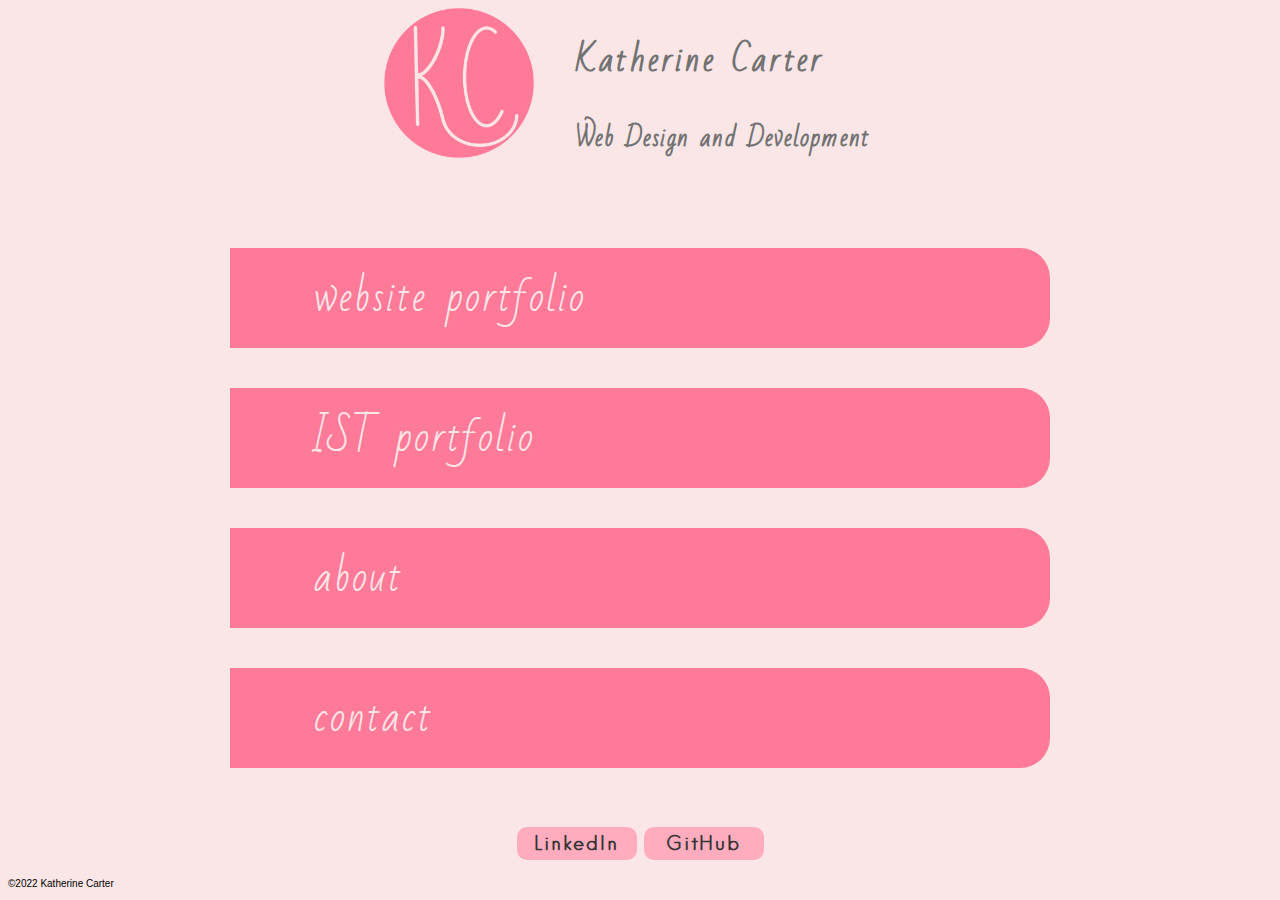
<file: index.html>
<!DOCTYPE html>
<html>
<head>
    <meta name="viewport" content="width=device-width, initial-scale=1.0">
    <link rel="stylesheet" type="text/css" href="PortfolioStylesheetResponsive.css">
    <link rel="icon" href="KCLogo.PNG">
    <title>Katherine Carter</title>
</head>
<body class="bodyHome">
<!--HEADER-->

<div>
    <img alt="Pink circle with the light pink initials KC center." title="Katherine Carter Logo" src="KCLogo.PNG" class="logo">
    <div class="header">
        <h1>Katherine Carter</h1>
        <h2>Web Design and Development</h2>
    </div>
</div>
<div class="marginBox"></div>
<!--Tabs-->
<div>
    <a href="PortfolioWork\portfolio.html"><p class="linkText">&emsp; website portfolio</p></a>
    <a href="ISTPortfolio/ISTPortfolio.html"><p class="linkText">&emsp; IST portfolio</p></a>
    <a href="About\about.html"><p class="linkText">&emsp; about</p></a>
    <a href="Contact\contact.html"><p class="linkText">&emsp; contact</p></a>
</div>
<!--External Links-->
<div class="center">
    <a target="_blank" href="https://www.linkedin.com/in/kcarterky/"><h3 class="linkedin">LinkedIn</h3></a>
    <a target="_blank" href="https://github.com/KatCarter0/"><h3 class="github">GitHub</h3></a>
</div>
<footer class="footer">&copy2022 Katherine Carter</footer>
</body>
</html>
</file>
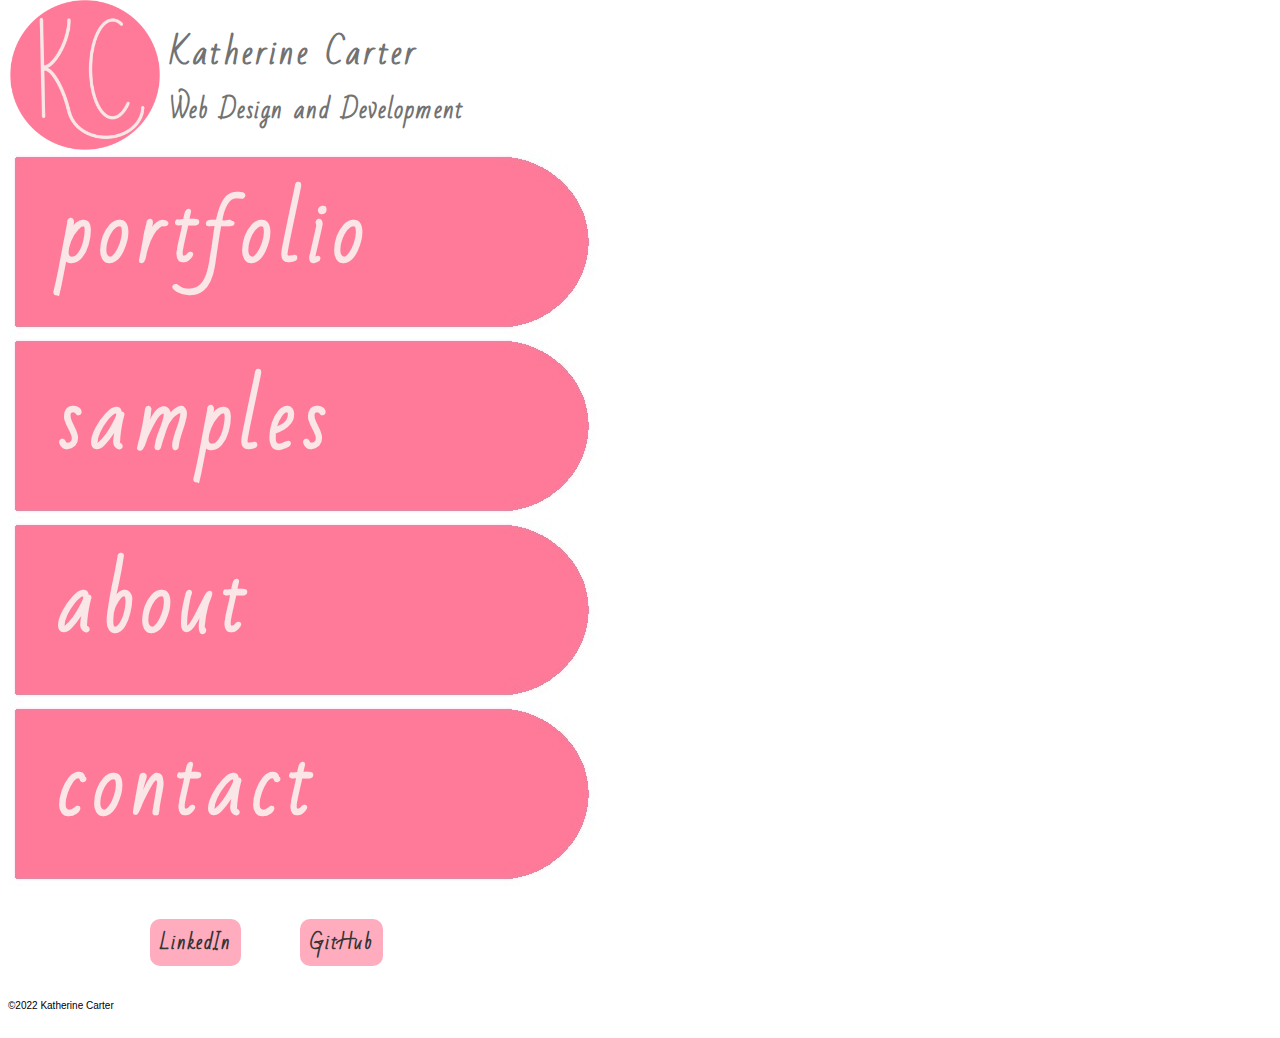
<file: Portfolio/index.html>
<!DOCTYPE html>
<html>
<head>
    <meta>
    <link rel="stylesheet" type="text/css" href="PortfolioStylesheet.css">
    <link rel="icon" href="KCLogo.PNG">
    <title>Katherine Carter</title>
</head>
<body>
<!--HEADER-->
<div>
    <img alt="Pink circle with the light pink initials KC center." title="Katherine Carter Logo" src="KCLogo.PNG" class="logo">
    <div class="header">
        <h1>Katherine Carter</h1>
        <h2>Web Design and Development</h2>
    </div>
</div>
<!--TABS-->
    <div class="tabLink">
    <a href="\\DESKTOP-OI0ISA5\Users\Kathe\OneDrive\Documents\Websites\Portfolio\PortfolioWork\portfolio.html"><img src="LinkTab.jpg" class="tabLinkImage">
    <p class="tabLinkText"><b>portfolio</b></p></a>
    <a href="\\DESKTOP-OI0ISA5\Users\Kathe\OneDrive\Documents\Websites\Portfolio\SampleWebsites\samples.html"><img src="LinkTab.jpg" class="tabLinkImage">
    <p class="tabLinkText2"><b>samples</b></p></a>
    <a href="\\DESKTOP-OI0ISA5\Users\Kathe\OneDrive\Documents\Websites\Portfolio\About\about.html"><img src="LinkTab.jpg" class="tabLinkImage">
    <p class="tabLinkText3"><b>about</b></p></a>
    <a href="\\DESKTOP-OI0ISA5\Users\Kathe\OneDrive\Documents\Websites\Portfolio\Contact\contact.html"><img src="LinkTab.jpg" class="tabLinkImage">
    <p class="tabLinkText4"><b>contact</b></p></a>
    </div>
<!--LINKS-->
<div>
    <a href="https://www.linkedin.com/in/kcarterky/"><h3 class="linkedin">LinkedIn</h3></a>
    <a href="https://github.com/KatCarter0/"><h3 class="github">GitHub</h3></a>
</div>
<!---->
<!---->
<!---->
<!---->
<!---->
<!---->
<footer class="footer">&copy2022 Katherine Carter</footer>
</body>
</html>
</file>
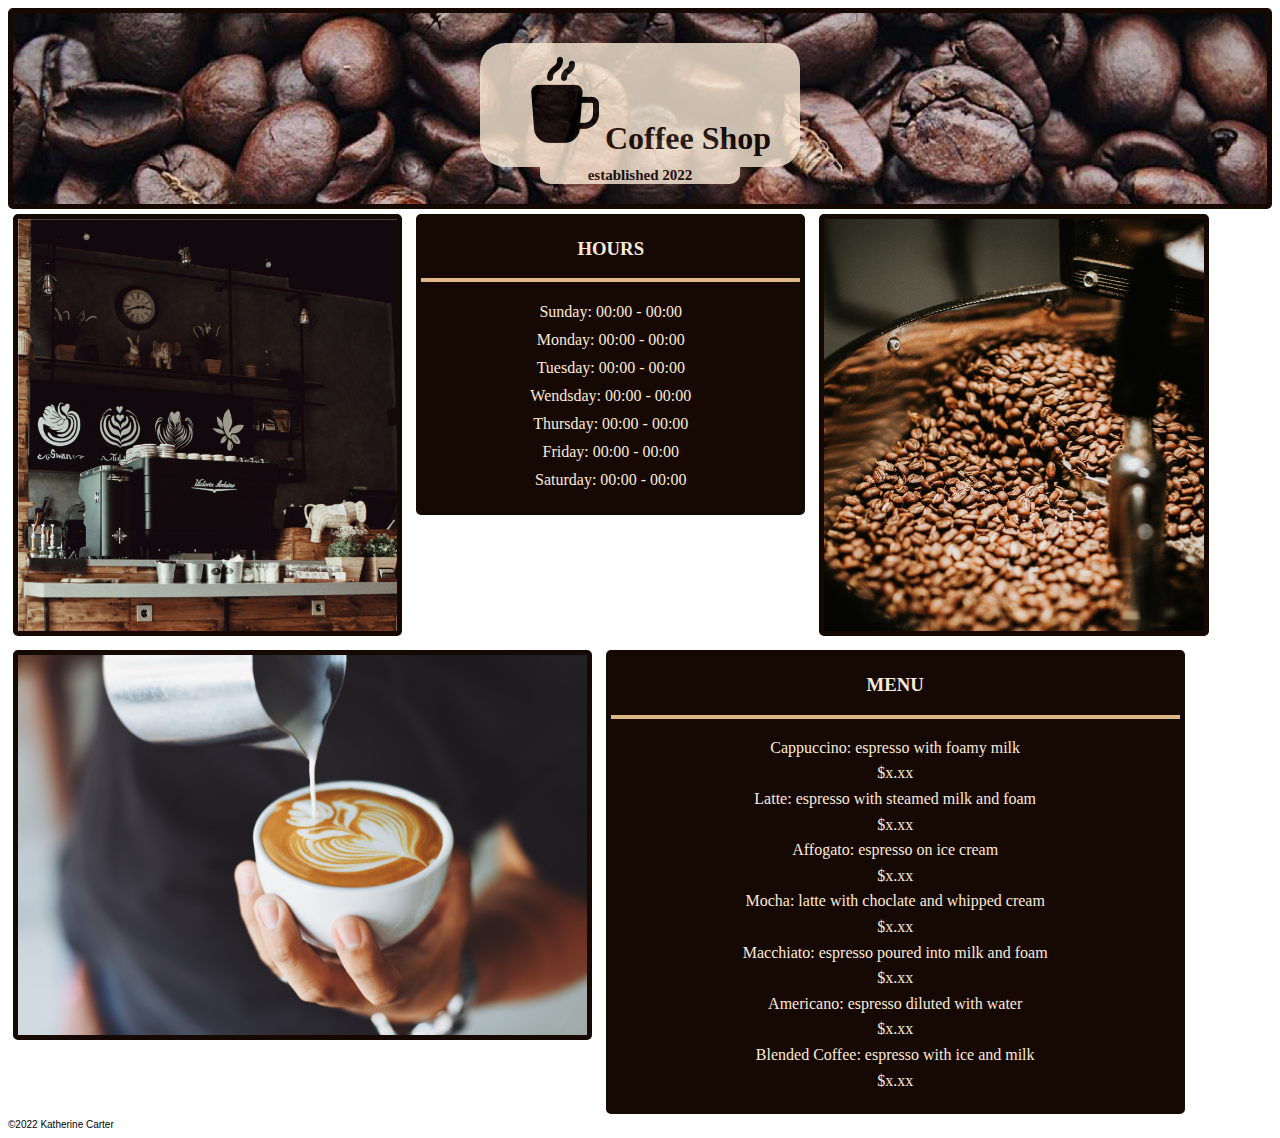
<file: SampleWebsites/coffeeshop/index.html>
<!DOCTYPE html>
<html>
<head>
    <meta name="viewport" content="width=device-width, initial-scale=1.0">
    <link rel="stylesheet" type="text/css" href="CoffeeShopSampleStylesheet.css">
    <link rel="icon" href="CoffeeCupIcon.png">
    <title>Coffee Shop Sample</title>
</head>
<body>
<!--Header-->
<div class="headerBackground">
    <div class="header">
        <h1 class="headerOne"><img src="CoffeeCupIcon.png">Coffee Shop</h1>
    </div>
        <h2 class="headerTwo">established 2022</h2>
</div>
<!--Business Description-->
<div>
    <!--<h2 class="title">Our Story</h2>
    <hr class="horizontalRule">
    <div class="columns">
        <p class="columnThree">Lorem ipsum dolor sit amet, consectetur adipiscing elit, sed do eiusmod tempor incididunt ut labore et dolore magna aliqua. Praesent elementum facilisis leo vel fringilla est ullamcorper. Euismod nisi porta lorem mollis aliquam. Eget nunc scelerisque viverra mauris in aliquam sem. Tincidunt dui ut ornare lectus sit amet est. Bibendum ut tristique et egestas quis ipsum suspendisse ultrices. Aenean sed adipiscing diam donec. Amet consectetur adipiscing elit pellentesque habitant morbi tristique. Placerat in egestas erat imperdiet sed euismod nisi. Malesuada pellentesque elit eget gravida cum sociis natoque penatibus et. Massa tincidunt dui ut ornare lectus sit amet est. Sed risus ultricies tristique nulla. Laoreet non curabitur gravida arcu ac tortor dignissim convallis aenean. In egestas erat imperdiet sed euismod nisi.
        </p>
        <p class="columnThree">
        Est placerat in egestas erat. Commodo elit at imperdiet dui accumsan sit amet. Varius quam quisque id diam vel quam. Ac tortor vitae purus faucibus ornare suspendisse sed. Cursus vitae congue mauris rhoncus aenean vel elit scelerisque mauris. Velit scelerisque in dictum non consectetur a erat. Velit aliquet sagittis id consectetur purus ut. Tincidunt augue interdum velit euismod in. Vestibulum lectus mauris ultrices eros in cursus. Pellentesque elit ullamcorper dignissim cras tincidunt. Maecenas volutpat blandit aliquam etiam erat velit scelerisque. Congue quisque egestas diam in arcu cursus. Aliquam malesuada bibendum arcu vitae elementum curabitur vitae. In egestas erat imperdiet sed euismod nisi. Ornare aenean euismod elementum nisi quis eleifend quam. A iaculis at erat pellentesque adipiscing. 
        </p>
        <p class="columnThree">
        Vel elit scelerisque mauris pellentesque pulvinar. Volutpat odio facilisis mauris sit amet massa vitae. Ac auctor augue mauris augue neque gravida in fermentum et. Sit amet consectetur adipiscing elit. Est velit egestas dui id ornare arcu odio. Nunc consequat interdum varius sit amet mattis vulputate. Morbi non arcu risus quis varius quam quisque id. Nulla posuere sollicitudin aliquam ultrices sagittis orci a. Elementum curabitur vitae nunc sed velit dignissim. Condimentum vitae sapien pellentesque habitant morbi tristique senectus et. Feugiat nibh sed pulvinar proin gravida hendrerit lectus a. Fermentum et sollicitudin ac orci phasellus egestas tellus rutrum. Arcu ac tortor dignissim convallis aenean et tortor at. Sagittis orci a scelerisque purus semper eget duis at. Sed risus pretium quam vulputate.
        </p>
    </div> -->
</div> 
<!--Hours-->
    <img src="CoffeeShop.jpg" class="coffeeShopImage">
    <div  class="hoursColumn">
        <h3>HOURS</h3>
    <hr class="horizontalRule">
        <p class="hoursText">
        Sunday: 00:00 - 00:00 <br> 
        Monday: 00:00 - 00:00 <br>
        Tuesday: 00:00 - 00:00 <br>
        Wendsday: 00:00 - 00:00 <br>
        Thursday: 00:00 - 00:00 <br>
        Friday: 00:00 - 00:00 <br>
        Saturday: 00:00 - 00:00 <br>
        </p>
    </div>
    <img src="RoastingCoffee.jpg" class="coffeeRoastImage">
<!--Menu-->
    <img src="CoffeeArt.jpg" class="coffeeArtImage">
    <div class="menuColumn">
        <h3>MENU</h3>
    <hr class="horizontalRule">
    <p class="menuText">
        Cappuccino: espresso with foamy milk<br> $x.xx <br>
        Latte: espresso with steamed milk and foam <br> $x.xx <br>
        Affogato: espresso on ice cream<br> $x.xx <br>
        Mocha: latte with choclate and whipped cream<br> $x.xx <br>
        Macchiato: espresso poured into milk and foam<br> $x.xx <br>
        Americano: espresso diluted with water<br> $x.xx <br>
        Blended Coffee: espresso with ice and  milk<br> $x.xx <br>
    </p>
    </div>
</body>
<footer class="footer">&copy2022 Katherine Carter</footer>
</html>
</file>
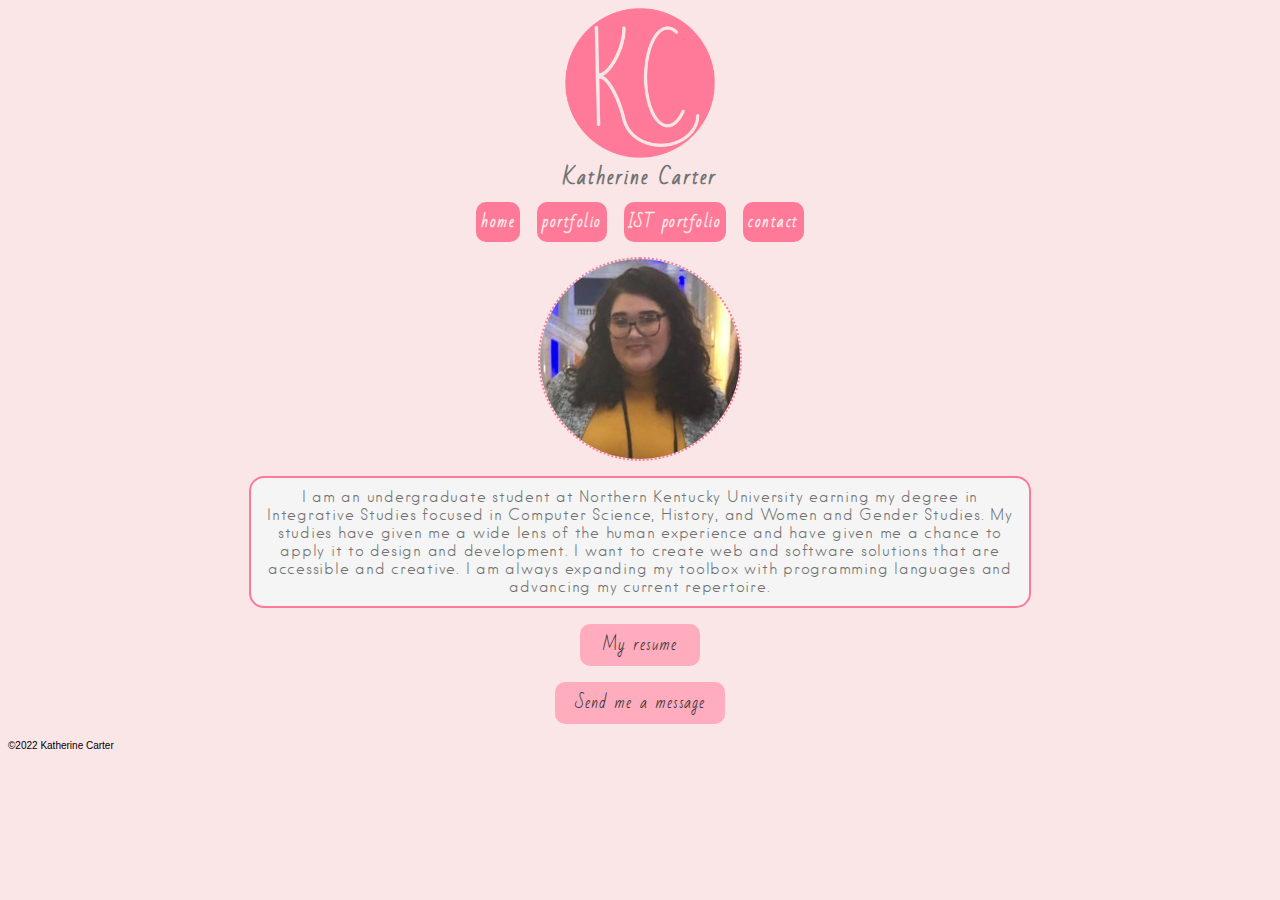
<file: About/about.html>
<!DOCTYPE html>
<head>
    <meta name="viewport" content="width=device-width, initial-scale=1.0">
    <link rel="stylesheet" type="text/css" href="AboutStyleSheet.css">
    <link rel="icon" href="../KCLogo.PNG">
    <title>About</title>
</head>
<body>
<!--Header-->
<div>
    <img class="logo" src="../KCLogo.PNG">
    <h1 class="header">Katherine Carter</h1>
</div>
<div class="marginBox"></div>
<!--Tabs-->
<div class="center">
    <a href="../index.html"><h3 class="tabs">home</h3></a>
    <a href="../PortfolioWork/portfolio.html"><h3 class="tabs">portfolio</h3></a>
    <a href="../ISTPortfolio/ISTPortfolio.html"><h3 class="tabs">IST portfolio</h3></a>
    <a href="../Contact\contact.html"><h3 class="tabs">contact</h3></a>
</div>
<!--Content-->
<div>
<img class="imageKC" src="KatherineCarter.jpg">
<p class="bio">I am an undergraduate student at Northern Kentucky University earning my degree in Integrative Studies focused in Computer Science, History, and Women and Gender Studies. My studies have given me a wide lens of the human experience and have given me a chance to apply it to design and development. I want to create web and software solutions that are accessible and creative. I am always expanding my toolbox with programming languages and advancing my current repertoire.
</p>
<div class="center">
<a href="KatherineCarterResumeNovember2022.docx"><p class="resume">My resume</p></a>
<a href="mailto:kcartertechnologies@gmail.com"><p class="email">Send me a message</p></a>
</div>
</div>
<footer class="footer">&copy2022 Katherine Carter</footer>
</body>
</file>
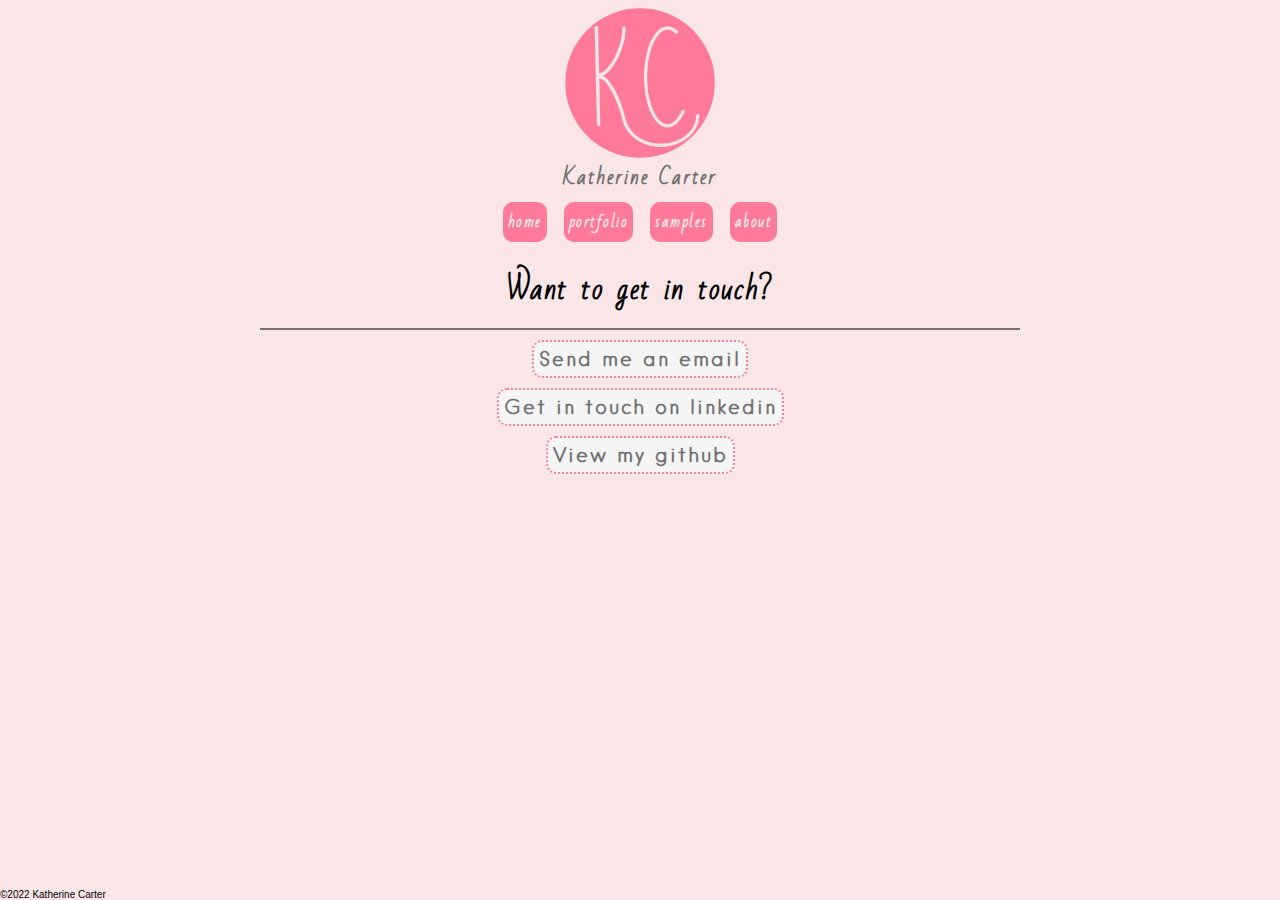
<file: Contact/contact.html>
<!DOCTYPE html>
<head>
    <meta name="viewport" content="width=device-width, initial-scale=1.0">
    <link rel="stylesheet" type="text/css" href="ContactStylesheet.css">
    <link rel="icon" href="../KCLogo.PNG">
    <title>Contact</title>
</head>
<body>
<!--Header-->
<div>
    <img class="logo" src="../KCLogo.PNG">
    <h1 class="header">Katherine Carter</h1>
</div>
<div class="marginBox"></div>
<!--Tabs-->
<div class="center">
    <a href="../index.html"><h3 class="tabs">home</h3></a>
    <a href="../PortfolioWork/portfolio.html"><h3 class="tabs">portfolio</h3></a>
    <a href="../SampleWebsites\samples.html"><h3 class="tabs">samples</h3></a>
    <a href="../About\about.html"><h3 class="tabs">about</h3></a>
</div>
<!--Content-->
<div>
    <h2 class="title">Want to get in touch?</h2>
    <hr class="hr">
    <a href="mailto:kcartertechnologies@gmail.com"><h3 class="links">Send me an email</h3></a>
    <a target="_blank" href="https://www.linkedin.com/in/kcarterky/"><h3 class="links">Get in touch on linkedin</h3></a>
    <a target="_blank" href="https://github.com/KatCarter0/"><h3 class="links">View my github</h3></a>
</div>
<footer class="footer">&copy2022 Katherine Carter</footer>
</body>
</file>
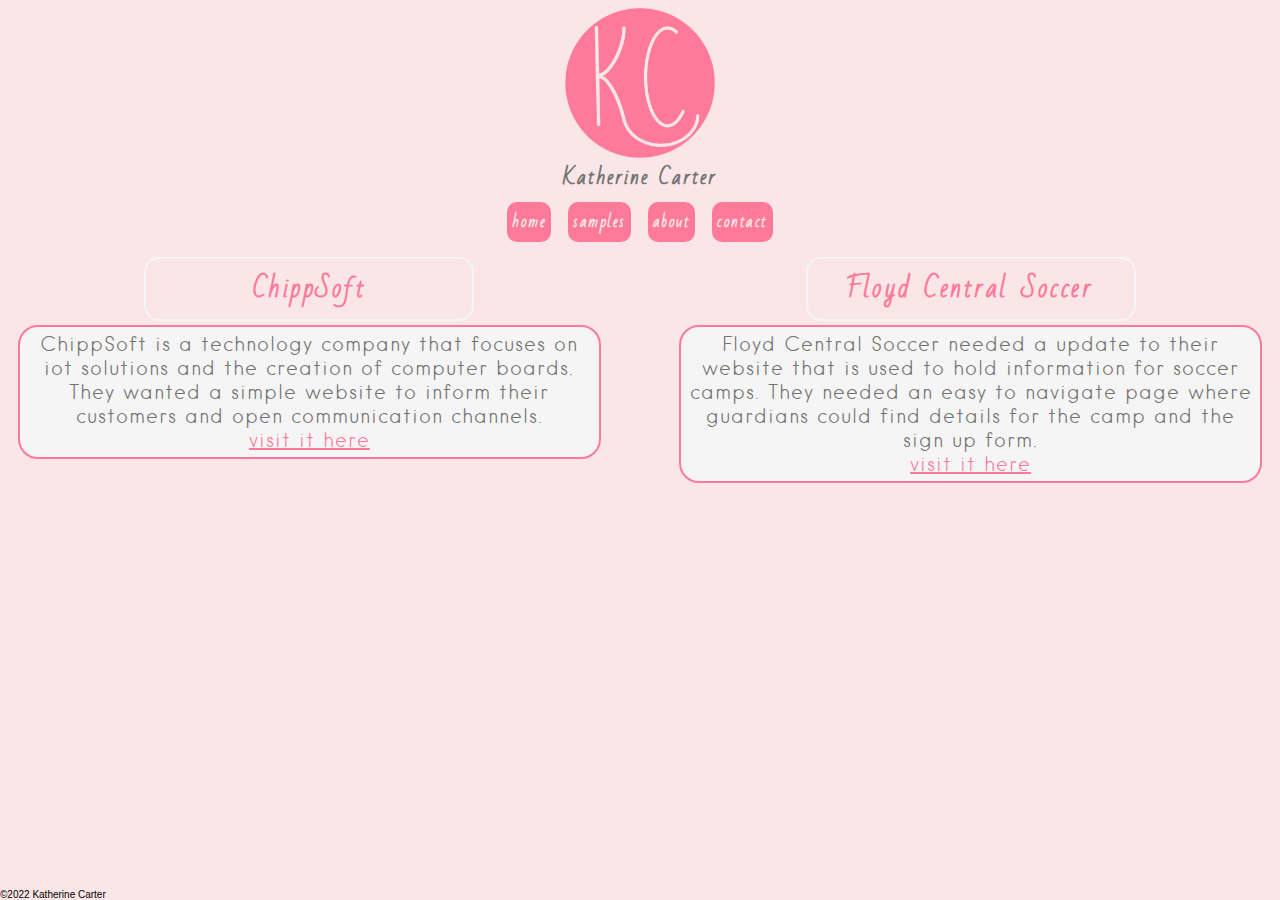
<file: PortfolioWork/portfolio.html>
<!DOCTYPE html>
<head>
    <meta name="viewport" content="width=device-width, initial-scale=1.0">
    <link rel="stylesheet" type="text/css" href="PortfolioWorkStyleSheet.css">
    <link rel="icon" href="../KCLogo.PNG">
    <title>Portfolio</title>
</head>
<body>
<!--Header-->
<div>
    <img class="logo" src="../KCLogo.PNG">
    <h1 class="header">Katherine Carter</h1>
</div>
<div class="marginBox"></div>
<!--Tabs-->
<div class="center">
    <a href="../index.html"><h3 class="tabs">home</h3></a>
    <a href="../SampleWebsites\samples.html"><h3 class="tabs">samples</h3></a>
    <a href="../About\about.html"><h3 class="tabs">about</h3></a>
    <a href="../Contact\contact.html"><h3 class="tabs">contact</h3></a>
</div>
<!--Content-->
<div>
    <a target="_blank" href="https://www.ChippSoft.com"><h4 class="columnOneTitle">ChippSoft</h4></a>
    <a target="_blank" href="https://www.floydcentralsoccer.com"><h4 class="columnTwoTitle">Floyd Central Soccer</h4></a>

    <p class="columnOne">ChippSoft is a technology company that focuses on iot solutions and the creation of computer boards. They wanted a simple website to inform their customers and open communication channels. <br> <a target="_blank" href="https://www.ChippSoft.com" class="columnLink">visit it here</a></p>

    <p class="columnTwo">Floyd Central Soccer needed a update to their website that is used to hold information for soccer camps. They needed an easy to navigate page where guardians could find details for the camp and the sign up form. <br> <a target="_blank" href="https://www.floydcentralsoccer.com" class="columnLink">visit it here</a></p>
</div>
<!---->
<footer class="footer">&copy2022 Katherine Carter</footer>
</body>
</file>
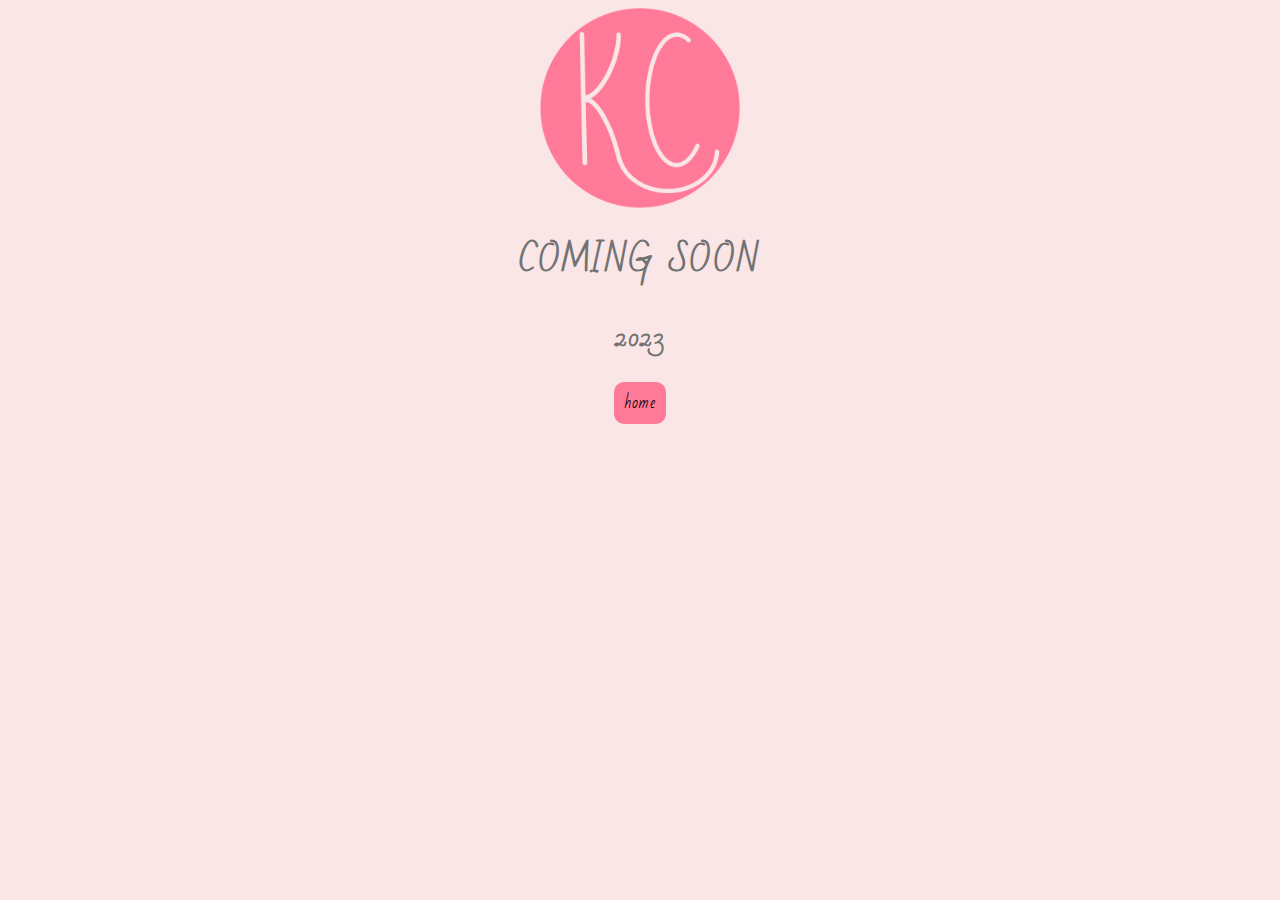
<file: SampleWebsites/samples.html>
<!DOCTYPE html>
<head>
    <meta name="viewport" content="width=device-width, initial-scale=1.0">
    <link rel="stylesheet" type="text/css" href="../PortfolioStylesheetResponsive.css">
    <link rel="icon" href="../KCLogo.PNG">
    <title>Samples</title>
</head>
<body>
<!--coming soon page-->
    <div>
        <img class="ComeSoonLogo" src="../KCLogo.PNG">
        <h1 class="ComeSoonh1">COMING SOON</h1>
        <h2 class="ComeSoonh2">2023</h2>
        <a href="../index.html"><p class="ComeSoonHomeTab">home</p>
    </div>
</body>
</file>
<file: PortfolioStylesheetResponsive.css>
/*Import*/
@font-face {
    font-family: "BadScript";
    src: url("regular-webfont.eot") format("eot");
    src: url("badscript-regular-webfont.woff") format("woff"),
    url("badscript-regular-webfont.otf") format("opentype"),
    url("badscript-regular-webfont.svg") format("svg");
}
@font-face {
    font-family: "Hanken";
    src: url("HankenFont/hanken-light-webfont.eot") format("eot");
    src: url("HankenFont/hanken-light-webfont.woff") format("woff"),
    url("HankenFont/hanken-light-webfont.svg") format("svg");
}
/*Element Styling*/
body{
    font-family: 'BadScript', sans-serif;
    background-color: #fae6e7;
}
h1{
    color: #727272;    
    letter-spacing: .1em;
}
h2{
    color: #727272;
    letter-spacing: .05em;
}
h3{
    color: rgb(0, 0, 0);
    letter-spacing: .1em;
}
p{
    color: rgb(0, 0, 0);
    letter-spacing: .05em;
}
a{
    color: rgb(0, 0, 0);
    letter-spacing: .05em;
    text-decoration: none;
}
/*Classes*/
.footer{
    bottom: 0px;
    left: 0px;
    font-family: Arial, Helvetica, sans-serif;
    font-size: 10px;
}
.center{
    margin: auto;
    text-align: center;
}
/*COMING SOON PAGE*/
.ComeSoonLogo{
    display: block;
    margin-left: auto;
    margin-right: auto;
    width: 200px;
}
.ComeSoonh1{
    text-align: center;
}
.ComeSoonh2{
    text-align: center;
}
.ComeSoonHomeTab{
    width: fit-content;
    margin-left: auto;
    margin-right: auto;
    background-color: #ff7998;
    padding: 5px 10px;
    border-radius:10px
}
/*Phone Media Query*/
@media (max-width: 480px) {
.logo{
    width: 50%;
    height: 50%;
    display: block;
    margin-left: auto;
    margin-right: auto;
}
.header{
    text-align: center;
    line-height: 35px;
}
.tabLink{
    position: absolute;
}
.tabLinkText{
    font-size: 50px;
    letter-spacing: .1em;
    color: #fae6e7;
}
.tabLinkText2{
    font-size: 50px;
    letter-spacing: .1em;
    color: #fae6e7;
}
.tabLinkText3{
    font-size: 50px;
    letter-spacing: .1em;
    color: #fae6e7;
}
.tabLinkText4{
    font-size: 50px;
    letter-spacing: .1em;
    color: #fae6e7;
}
.tabLinkImage{
    display:block;
    margin-left: auto;
    margin-right: auto;
    width: 90%
}
.linkText{
    width: 90%;
    margin-left: auto;
    margin-right: auto;
    background-color: #ff7998;
    border-top-right-radius: 30px;
    border-bottom-right-radius: 30px;
    text-align: left;
    color: #fae6e7;
    font-size: 25px;
    padding: 10px
}
.linkedin {
    width: fit-content;
    margin-left: auto;
    margin-right: auto;
    background-color: #ffacbf;
    padding: 5px 10px;
    border-radius:10px;
    color: #353535;
    font-family: 'hanken', sans-serif;
}
.github{
    width: fit-content;
    margin-left: auto;
    margin-right: auto;
    background-color: #ffacbf;
    padding: 5px 10px;
    border-radius:10px;
    color: #353535;
    font-family: 'hanken', sans-serif;
}
}
/*Tablet Media Query*/
@media (max-width: 768px) and (min-width: 481px) {
.logo{
    width: 30%;
    height: 30%;
    margin: 10px;
}
.header{
    position: absolute;
    left: 35%;
    top: 50px;
    line-height: 35px;
}
.linkText{
    width: 70%;
    margin-left: auto;
    margin-right: auto;
    background-color: #ff7998;
    border-top-right-radius: 30px;
    border-bottom-right-radius: 30px;
    text-align: left;
    color: #fae6e7;
    font-size: 25px;
    padding: 10px
}
.linkedin {
    display: inline-block;
    width: fit-content;
    background-color: #ffacbf;
    padding: 5px 10px;
    border-radius:10px;
    color: #353535;
    font-family: 'hanken', sans-serif;
}
.github{
    display: inline-block;
    width: fit-content;
    background-color: #ffacbf;
    padding: 5px 10px;
    border-radius:10px;
    color: #353535;
    font-family: 'hanken', sans-serif;
}
}
/*Laptop Media Query*/
@media (max-width: 1024px) and (min-width: 769px) {
.logo{
    width: 150px;
    height: 150px;
    margin: 10px;
}
.header{
    position: absolute;
    left: 210px;
    top: 40px;
    line-height: 35px;
}
.linkText{
    width: 450px;
    margin-left: 10px;
    background-color: #ff7998;
    border-top-right-radius: 30px;
    border-bottom-right-radius: 30px;
    text-align: left;
    color: #fae6e7;
    font-size: 25px;
    padding: 10px
}
.linkedin {
    display: inline-block;
    width: 100px;
    background-color: #ffacbf;
    padding: 5px 10px;
    border-radius:10px;
    color: #353535;
    position: absolute;
    left: 70%;
    top: 300px;
    font-family: 'hanken', sans-serif;
}
.github{
    display: inline-block;
    width: 100px;
    background-color: #ffacbf;
    padding: 5px 10px;
    border-radius:10px;
    color: #353535;
    position: absolute;
    left: 70%;
    top: 400px;
    font-family: 'hanken', sans-serif;
}
}
/*Desktop Media Query*/
@media (min-width: 1025px) {
.marginBox{
    width: 100%;
    height: 200px;
}
.logo{
    width: 150px;
    height: 150px;
    position: absolute;
    left: 30%;
}
.header{
    position: absolute;
    width: 400px;
    left: 45%;
}
.linkText{
    width: 800px;
    margin-left: auto;
    margin-right: auto;
    background-color: #ff7998;
    border-top-right-radius: 30px;
    border-bottom-right-radius: 30px;
    text-align: left;
    color: #fae6e7;
    font-size: 40px;
    padding: 10px
}
.linkedin {
    display: inline-block;
    width: 100px;
    background-color: #ffacbf;
    padding: 5px 10px;
    border-radius:10px;
    color: #353535;
    font-family: 'hanken', sans-serif;
}
.github{
    display: inline-block;
    width: 100px;
    background-color: #ffacbf;
    padding: 5px 10px;
    border-radius:10px;
    color: #353535;
    font-family: 'hanken', sans-serif;
}
}
</file>
<file: Portfolio/PortfolioStylesheet.css>
/*Import*/
@font-face {
    font-family: "BadScript";
    src: url("badscript-regular-webfont.eot");
    src: url("badscript-regular-webfont.woff") format("woff"),
    url("badscript-regular-webfont.otf") format("opentype"),
    url("badscript-regular-webfont.svg") format("svg");
}
/*Element Styling*/
body{
    font-family: 'BadScript', sans-serif;
    margin-top: 150px;
    padding-bottom: 880px;
}
h1{
    color: #727272;    
    letter-spacing: .1em;
}
h2{
    color: #727272;
    letter-spacing: .05em;
}
h3{
    color: rgb(0, 0, 0);
    letter-spacing: .1em;
}
p{
    color: rgb(0, 0, 0);
    letter-spacing: .05em;
}
a{
    color: rgb(0, 0, 0);
    letter-spacing: .05em;
}
/*Classes*/
.logo{
    width: 150px;
    height: 150px;
    position: absolute;
    left: 10px;
    top: 0px;
}
.header{
    position: absolute;
    left: 170px;
    top: 15px;
    line-height: 35px;
}
.tabLink{
    position: absolute;
}
.tabLinkText{
    position: absolute;
    top: -75px;
    left: 50px;
    font-size: 80px;
    letter-spacing: .1em;
    color: #fae6e7;
}
.tabLinkText2{
    position: absolute;
    top: 112px;
    left: 50px;
    font-size: 80px;
    letter-spacing: .1em;
    color: #fae6e7;
}
.tabLinkText3{
    position: absolute;
    top: 295px;
    left: 50px;
    font-size: 80px;
    letter-spacing: .1em;
    color: #fae6e7;
}
.tabLinkText4{
    position: absolute;
    top: 478px;
    left: 50px;
    font-size: 80px;
    letter-spacing: .1em;
    color: #fae6e7;
}
.tabLinkImage{
    display:block
}
.linkedin{
    position:absolute;
    top: 900px;
    left: 150px;
    background-color: #ffacbf;
    padding: 5px 10px;
    border-radius:10px;
    color: #353535;
}
.github{
    position: absolute;
    top: 900px;
    left: 300px;
    background-color: #ffacbf;
    padding: 5px 10px;
    border-radius: 10px;
    color: #353535;
}
.footer{
    position: absolute;
    top: 1000px;
    font-family: Arial, Helvetica, sans-serif;
    font-size: 10px;
}
</file>
<file: SampleWebsites/coffeeshop/CoffeeShopSampleStylesheet.css>
/*Elements*/
body{
    font-family: Georgia, 'Palatino', serif;
}
/*Classes*/
.footer{
    float: bottom;
    font-family: Arial, Helvetica, sans-serif;
    font-size: 10px;
}
.center{
    margin: auto;
    text-align: center;
}
.headerBackground {
    background-image: url("CoffeeBeans.jpg");
    background-size: 100%;
    padding: 20px;
    border: 5px solid rgb(22, 8, 2);
    border-radius: 5px;
}
.header{
    margin-left: auto;
    margin-right: auto;
    margin-top: 10px;
    background-color: antiquewhite;
    width: 300px;
    padding: 10px;
    border-radius: 25px;
    opacity: 80%;
}
.headerOne{
    text-align: center;
    margin: 0px;
    color: rgb(22, 8, 2);
}
.headerTwo{
    text-align: center;
    margin: 0px;
    font-size: 15px;
    background-color: antiquewhite;
    width: 200px;
    margin-left: auto;
    margin-right: auto;
    border-radius: 0px 0px 10px 10px;
    color: rgb(22, 8, 2);
    opacity: 80%;
}
.title{
    text-align: center;
    color: rgb(22, 8, 2);
    margin-bottom: 0px;
}
.horizontalRule{
    border: 2px solid burlywood;
}
.columns{
    background-color: antiquewhite;
    display: block;
    margin-left: auto;
    margin-right: auto;
    border-radius: 5px;
}
.columnThree{
    width: 33%;
    display: inline-block;
    text-align: center;
    vertical-align: middle;
}
.coffeeShopImage{
    width: 30%;
    margin: 5px;
    border: 5px solid rgb(22, 8, 2);
    border-radius: 5px;
}
.coffeeRoastImage{
    width: 30%;
    margin: 5px;
    border: 5px solid rgb(22, 8, 2);
    border-radius: 5px;
}
.hoursColumn{
    width: 30%;
    background-color: rgb(22, 8, 2);
    margin: 5px;
    border: 5px solid rgb(22, 8, 2);
    border-radius: 5px;   
    display:inline-block;
    vertical-align: top;
    text-align: center;
    color: antiquewhite;
}
.hoursText{
    line-height: 1.75em;
}
.coffeeArtImage{
    width: 45%;
    margin: 5px;
    border: 5px solid rgb(22, 8, 2);
    border-radius: 5px;
}
.menuColumn{
    width: 45%;
    background-color: rgb(22, 8, 2);
    margin: 5px;
    border: 5px solid rgb(22, 8, 2);
    border-radius: 5px;   
    display:inline-block;
    vertical-align: top;
    text-align: center;
    color: antiquewhite;
}
.menuText{
    line-height: 1.6em;
}
</file>
<file: About/AboutStyleSheet.css>
/*Import*/
@font-face {
    font-family: "BadScript";
    src: url("../badscript-regular-webfont.eot") format("eot");
    src: url("../badscript-regular-webfont.woff") format("woff"),
    url("../badscript-regular-webfont.otf") format("opentype"),
    url("../badscript-regular-webfont.svg") format("svg");
}
@font-face {
    font-family: "Hanken";
    src: url("../HankenFont/hanken-light-webfont.eot") format("eot");
    src: url("../HankenFont/hanken-light-webfont.woff") format("woff"),
    url("../HankenFont/hanken-light-webfont.svg") format("svg");
}
/*Element Styling*/
body{
    font-family: 'BadScript', sans-serif;
    background-color: #fae6e7;
}
h1{
    color: #727272;    
    letter-spacing: .1em;
}
h2{
    color: #727272;
    letter-spacing: .05em;
}
h3{
    color: rgb(0, 0, 0);
    letter-spacing: .1em;
}
h4{
    color: #727272;
    letter-spacing: .1em;
}
p{
    color: rgb(0, 0, 0);
    letter-spacing: .05em;
}
a{
    color: #ff7998;
    letter-spacing: .05em;
    text-decoration: none;
}
/*Classes*/
.footer{
    float: bottom;
    font-family: Arial, Helvetica, sans-serif;
    font-size: 10px;
}
.center{
    margin: auto;
    text-align: center;
}
/*Phone Media Query*/
@media (max-width: 480px) {
.logo{
    display: block;
    width: 100px;
    height: 100px;
    margin: 10px;
}
.header{
    font-size: 20px;
    line-height: 35px;
    position: absolute;
    left: 130px;
    top: 40px;
}
/*TABS*/
.tabs{
    display: inline-block;
    font-size: 15px;
    background-color: #ff7998;
    padding: 5px;
    border-radius: 10px;
    margin: 5px 5px 15px;
    color: #fae6e7;
}
/*CONTENT*/
.imageKC{
    display: block;
    margin-left: auto;
    margin-right: auto;
    border-radius: 50%;
    border: 2px dotted #ff7998;
    width: 150px;
    height: 150px;
}
.bio{
    width: 80%;
    margin-left: auto;
    margin-right: auto;
    border: 2px solid #ff7998;
    border-radius: 15px;
    padding: 10px;
    background-color: whitesmoke;
    font-size: 15px;
    font-family: 'Hanken';
    color: #727272;
}
.resume{
    display: block;
    width: 100px;
    background-color: #ffacbf;
    padding: 5px 10px;
    border-radius:10px;
    color: #353535;
    margin-left: auto;
    margin-right: auto;
}
.email{
    display: block;
    width: 150px;
    background-color: #ffacbf;
    padding: 5px 10px;
    border-radius:10px;
    color: #353535;
    margin-left: auto;
    margin-right: auto;
}
}
/*Tablet Media Query*/
@media (max-width: 768px) and (min-width: 481px) {
.logo{
    width: 100px;
    height: 100px;
    display: block;
    margin-left: auto;
    margin-right: auto;
    margin-bottom: 0px;
}
.header{
    text-align: center;
    margin: 0px;
    font-size: 20px;
}
/*TABS*/
.tabs{
    display: inline-block;
    font-size: 15px;
    background-color: #ff7998;
    padding: 5px;
    border-radius: 10px;
    margin: 5px 5px 15px;
    color: #fae6e7;
}
/*CONTENT*/
.imageKC{
    display: block;
    margin-left: auto;
    margin-right: auto;
    border-radius: 50%;
    border: 2px dotted #ff7998;
    width: 175px;
    height: 175px;
}
.bio{
    width: 80%;
    margin-left: auto;
    margin-right: auto;
    border: 2px solid #ff7998;
    border-radius: 15px;
    padding: 10px;
    background-color: whitesmoke;
    font-size: 15px;
    font-family: 'Hanken';
    color: #727272;
    text-align: center;
}
.resume{
    display: block;
    width: 100px;
    background-color: #ffacbf;
    padding: 5px 10px;
    border-radius:10px;
    color: #353535;
    margin-left: auto;
    margin-right: auto;
}
.email{
    display: block;
    width: 150px;
    background-color: #ffacbf;
    padding: 5px 10px;
    border-radius:10px;
    color: #353535;
    margin-left: auto;
    margin-right: auto;
}
}
/*Laptop Media Query*/
@media (max-width: 1024px) and (min-width: 769px) {
.logo{
    width: 125px;
    height: 125px;
    display: block;
    margin-left: auto;
    margin-right: auto;
    margin-bottom: 0px;
}
.header{
    text-align: center;
    margin: 0px;
    font-size: 20px;
}
/*TABS*/
.tabs{
    display: inline-block;
    font-size: 15px;
    background-color: #ff7998;
    padding: 5px;
    border-radius: 10px;
    margin: 5px 5px 15px;
    color: #fae6e7;
}
/*CONTENT*/
.imageKC{
    display: block;
    margin-left: auto;
    margin-right: auto;
    border-radius: 50%;
    border: 2px dotted #ff7998;
    width: 200px;
    height: 200px;
}
.bio{
    width: 70%;
    margin-left: auto;
    margin-right: auto;
    border: 2px solid #ff7998;
    border-radius: 15px;
    padding: 10px;
    background-color: whitesmoke;
    font-size: 15px;
    font-family: 'Hanken';
    color: #727272;
    text-align: center;
}
.resume{
    display: block;
    width: 100px;
    background-color: #ffacbf;
    padding: 5px 10px;
    border-radius:10px;
    color: #353535;
    margin-left: auto;
    margin-right: auto;
}
.email{
    display: block;
    width: 150px;
    background-color: #ffacbf;
    padding: 5px 10px;
    border-radius:10px;
    color: #353535;
    margin-left: auto;
    margin-right: auto;
}
}
/*Desktop Media Query*/
@media (min-width: 1025px) {
.logo{
    width: 150px;
    height: 150px;
    display: block;
    margin-left: auto;
    margin-right: auto;
    margin-bottom: 0px;
}
.header{
    text-align: center;
    margin: 0px;
    font-size: 20px;
}
/*TABS*/
.tabs{
    display: inline-block;
    font-size: 15px;
    background-color: #ff7998;
    padding: 5px;
    border-radius: 10px;
    margin: 5px 5px 15px;
    color: #fae6e7;
}
/*CONTENT*/
.imageKC{
    display: block;
    margin-left: auto;
    margin-right: auto;
    border-radius: 50%;
    border: 2px dotted #ff7998;
    width: 200px;
    height: 200px;
}
.bio{
    width: 60%;
    margin-left: auto;
    margin-right: auto;
    border: 2px solid #ff7998;
    border-radius: 15px;
    padding: 10px;
    background-color: whitesmoke;
    font-size: 15px;
    font-family: 'Hanken';
    color: #727272;
    text-align: center;
}
.resume{
    display: block;
    width: 100px;
    background-color: #ffacbf;
    padding: 5px 10px;
    border-radius:10px;
    color: #353535;
    margin-left: auto;
    margin-right: auto;
}
.email{
    display: block;
    width: 150px;
    background-color: #ffacbf;
    padding: 5px 10px;
    border-radius:10px;
    color: #353535;
    margin-left: auto;
    margin-right: auto;
}
}
</file>
<file: Contact/ContactStylesheet.css>
/*Import*/
@font-face {
    font-family: "BadScript";
    src: url("../badscript-regular-webfont.eot") format("eot");
    src: url("../badscript-regular-webfont.woff") format("woff"),
    url("../badscript-regular-webfont.otf") format("opentype"),
    url("../badscript-regular-webfont.svg") format("svg");
}
@font-face {
    font-family: "Hanken";
    src: url("../HankenFont/hanken-light-webfont.eot") format("eot");
    src: url("../HankenFont/hanken-light-webfont.woff") format("woff"),
    url("../HankenFont/hanken-light-webfont.svg") format("svg");
}
/*Element Styling*/
body{
    font-family: 'BadScript', sans-serif;
    background-color: #fae6e7;
}
h1{
    color: #727272;    
    letter-spacing: .1em;
}
h2{
    color: #727272;
    letter-spacing: .05em;
}
h3{
    color: rgb(0, 0, 0);
    letter-spacing: .1em;
}
h4{
    color: #727272;
    letter-spacing: .1em;
}
p{
    color: rgb(0, 0, 0);
    letter-spacing: .05em;
}
a{
    color: #ff7998;
    letter-spacing: .05em;
    text-decoration: none;
}
/*Classes*/
.footer{
    position: absolute;
    bottom: 0px;
    left: 0px;
    font-family: Arial, Helvetica, sans-serif;
    font-size: 10px;
}
.center{
    margin: auto;
    text-align: center;
}
/*Phone Media Query*/
@media (max-width: 480px) {
.logo{
    display: block;
    width: 100px;
    height: 100px;
    margin: 10px;
}
.header{
    font-size: 20px;
    line-height: 35px;
    position: absolute;
    left: 130px;
    top: 40px;
}
/*TABS*/
.tabs{
    display: inline-block;
    font-size: 15px;
    background-color: #ff7998;
    padding: 5px;
    border-radius: 10px;
    margin: 5px 5px 15px;
    color: #fae6e7;
}
/*CONTENT*/
.title{
    text-align: center;
    padding: 5px;
    border-radius: 10px;
    margin: 0px;
    color: black;
}
.links{
    background-color: whitesmoke;
    padding: 5px;
    border-radius: 10px;
    margin: 10px;
    width: fit-content;
    margin-left: auto;
    margin-right: auto;
    font-family: 'hanken', sans-serif;
    font-size: 16px;
    color: #727272;
    border: 2px dotted #ff7998;
}
.hr{
    width: 300px;
    margin: 0px auto;
    border: 1px solid #727272;
}
}
/*Tablet Media Query*/
@media (max-width: 768px) and (min-width: 481px) {
.logo{
    width: 100px;
    height: 100px;
    display: block;
    margin-left: auto;
    margin-right: auto;
    margin-bottom: 0px;
}
.header{
    text-align: center;
    margin: 0px;
    font-size: 20px;
}
/*TABS*/
.tabs{
    display: inline-block;
    font-size: 15px;
    background-color: #ff7998;
    padding: 5px;
    border-radius: 10px;
    margin: 5px 5px 15px;
    color: #fae6e7;
}
/*CONTENT*/
.title{
    text-align: center;
    padding: 5px;
    border-radius: 10px;
    margin: 5px auto 0px;
    color: black;
    font-size: 20px;
}
.links{
    background-color: whitesmoke;
    padding: 5px;
    border-radius: 10px;
    margin: 10px;
    width: fit-content;
    margin-left: auto;
    margin-right: auto;
    font-family: 'hanken', sans-serif;
    font-size: 18px;
    color: #727272;
    border: 2px dotted #ff7998;
}
.hr{
    width: 80%;
    margin: 0px auto;
    border: 1px solid #727272;
}
}
/*Laptop Media Query*/
@media (max-width: 1024px) and (min-width: 769px) {
.logo{
    width: 125px;
    height: 125px;
    display: block;
    margin-left: auto;
    margin-right: auto;
    margin-bottom: 0px;
}
.header{
    text-align: center;
    margin: 0px;
    font-size: 20px;
}
/*TABS*/
.tabs{
    display: inline-block;
    font-size: 15px;
    background-color: #ff7998;
    padding: 5px;
    border-radius: 10px;
    margin: 5px 5px 15px;
    color: #fae6e7;
}
/*CONTENT*/
.title{
    text-align: center;
    padding: 5px;
    border-radius: 10px;
    margin: 0px auto 5px;
    color: black;
    font-size: 26px;
}
.links{
    background-color: whitesmoke;
    padding: 5px;
    border-radius: 10px;
    margin: 10px;
    width: fit-content;
    margin-left: auto;
    margin-right: auto;
    font-family: 'hanken', sans-serif;
    font-size: 20px;
    color: #727272;
    border: 2px dotted #ff7998;
}
.hr{
    width: 70%;
    margin: 0px auto;
    border: 1px solid #727272;
}
}
/*Desktop Media Query*/
@media (min-width: 1025px) {
.logo{
    width: 150px;
    height: 150px;
    display: block;
    margin-left: auto;
    margin-right: auto;
    margin-bottom: 0px;
}
.header{
    text-align: center;
    margin: 0px;
    font-size: 20px;
}
/*TABS*/
.tabs{
    display: inline-block;
    font-size: 15px;
    background-color: #ff7998;
    padding: 5px;
    border-radius: 10px;
    margin: 5px 5px 15px;
    color: #fae6e7;
}
/*CONTENT*/
.title{
    text-align: center;
    padding: 5px;
    border-radius: 10px;
    margin: 0px auto 5px;
    color: black;
    font-size: 28px;
}
.links{
    background-color: whitesmoke;
    padding: 5px;
    border-radius: 10px;
    margin: 10px;
    width: fit-content;
    margin-left: auto;
    margin-right: auto;
    font-family: 'hanken', sans-serif;
    font-size: 20px;
    color: #727272;
    border: 2px dotted #ff7998;
}
.hr{
    width: 60%;
    margin: 0px auto;
    border: 1px solid #727272;
}
}
</file>
<file: PortfolioWork/PortfolioWorkStyleSheet.css>
/*Import*/
@font-face {
    font-family: "BadScript";
    src: url("../badscript-regular-webfont.eot") format("eot");
    src: url("../badscript-regular-webfont.woff") format("woff"),
    url("../badscript-regular-webfont.otf") format("opentype"),
    url("../badscript-regular-webfont.svg") format("svg");
}
@font-face {
    font-family: "Hanken";
    src: url("../HankenFont/hanken-light-webfont.eot") format("eot");
    src: url("../HankenFont/hanken-light-webfont.woff") format("woff"),
    url("../HankenFont/hanken-light-webfont.svg") format("svg");
}
/*Element Styling*/
body{
    font-family: 'BadScript', sans-serif;
    background-color: #fae6e7;
}
h1{
    color: #727272;    
    letter-spacing: .1em;
}
h2{
    color: #727272;
    letter-spacing: .05em;
}
h3{
    color: rgb(0, 0, 0);
    letter-spacing: .1em;
}
h4{
    color: #727272;
    letter-spacing: .1em;
}
p{
    color: rgb(0, 0, 0);
    letter-spacing: .05em;
}
a{
    color: #ff7998;
    letter-spacing: .05em;
    text-decoration: none;
}
/*Classes*/
.footer{
    position: absolute;
    bottom: 0px;
    left: 0px;
    font-family: Arial, Helvetica, sans-serif;
    font-size: 10px;
}
.center{
    margin: auto;
    text-align: center;
}
/*Small Phone Media Query*/
@media (max-width: 355px) {
.logo{
    display: block;
    width: 100px;
    height: 100px;
    margin: 10px;
}
.header{
    font-size: 20px;
    line-height: 35px;
    position: absolute;
    left: 130px;
    top: 40px;
}
/*TABS*/
.tabs{
    display: inline-block;
    font-size: 15px;
    background-color: #ff7998;
    padding: 5px;
    border-radius: 10px;
    margin: 5px 5px 15px;
    color: #fae6e7;
}
/*CONTENT*/
.columnOneTitle {
    float: left;
    position: relative;
    left: 5%;
    width: 30%;
    margin: 0px 1px 4px;
    text-align: center;
    padding: 5px;
    color: #ff7998;
    font-size: 12px;
    border: 2px solid whitesmoke;
    border-radius: 15px;
    padding: 5px;
}
.columnTwoTitle {
    float: right;
    position: relative;
    right: 2.5%;
    width: 30%;
    margin: 0px 10px 4px;
    text-align: center;
    padding: 5px;
    color:#ff7998;
    font-size: 12px;
    border: 2px solid whitesmoke;
    border-radius: 15px;
    padding: 5px;
}
.columnOne {
    float: left;
    width: 35%;
    margin: 0px 10px 4px;
    text-align: center;
    background-color:whitesmoke;
    border: 2px solid #ff7998;
    border-radius: 20px;
    padding: 5px;
    color:#727272;
    font-family: 'Hanken', sans-serif;
    font-size: 14px;
}
.columnTwo {
    float: right;
    width: 35%;
    margin: 0px 10px 4px;
    text-align: center;
    background-color:whitesmoke;
    border: 2px solid #ff7998;
    border-radius: 20px;
    padding: 5px;
    color:#727272;
    font-family: 'Hanken', sans-serif;
    font-size: 14px;
}
.columnLink{
    text-decoration: underline;
}
}
/*Phone Media Query*/
@media (max-width: 480px) and (min-width: 356px) {
.logo{
    display: block;
    width: 100px;
    height: 100px;
    margin: 10px;
}
.header{
    font-size: 20px;
    line-height: 35px;
    position: absolute;
    left: 130px;
    top: 40px;
}
/*TABS*/
.tabs{
    display: inline-block;
    font-size: 15px;
    background-color: #ff7998;
    padding: 5px;
    border-radius: 10px;
    margin: 5px 5px 15px;
    color: #fae6e7;
}
/*CONTENT*/
.columnOneTitle {
    float: left;
    width: 40%;
    margin: 0px 10px 4px;
    text-align: center;
    padding: 5px;
    color:#ff7998;
    border: 2px solid whitesmoke;
    border-radius: 15px;
    padding: 5px;
}
.columnTwoTitle {
    float: right;
    width: 40%;
    margin: 0px 10px 4px;
    text-align: center;
    padding: 5px;
    color:#ff7998;
    border: 2px solid whitesmoke;
    border-radius: 15px;
    padding: 5px;
}
.columnOne {
    float: left;
    width: 40%;
    margin-left: 10px;
    margin-right: 10px;
    margin-top: 0px;
    text-align: center;
    background-color:whitesmoke;
    border: 2px solid #ff7998;
    border-radius: 20px;
    padding: 5px;
    color:#727272;
    font-family: 'Hanken', sans-serif;
    font-size: 14px;
}
.columnTwo {
    float: right;
    width: 40%;
    margin-left: 10px;
    margin-right: 10px;
    margin-top: 0px;
    text-align: center;
    background-color:whitesmoke;
    border: 2px solid #ff7998;
    border-radius: 20px;
    padding: 5px;
    color:#727272;
    font-family: 'Hanken', sans-serif;
    font-size: 14px;
}
.columnLink{
    text-decoration: underline;
}
}
/*Tablet Media Query*/
@media (max-width: 768px) and (min-width: 481px) {
.logo{
    width: 100px;
    height: 100px;
    display: block;
    margin-left: auto;
    margin-right: auto;
    margin-bottom: 0px;
}
.header{
    text-align: center;
    margin: 0px;
    font-size: 20px;
}
/*TABS*/
.tabs{
    display: inline-block;
    font-size: 15px;
    background-color: #ff7998;
    padding: 5px;
    border-radius: 10px;
    margin: 5px 5px 15px;
    color: #fae6e7;
}
/*CONTENT*/
.columnOneTitle {
    float: left;
    width: 40%;
    margin: 0px 10px 4px;
    text-align: center;
    padding: 5px;
    color:#ff7998;
    border: 2px solid whitesmoke;
    border-radius: 15px;
    padding: 5px;
}
.columnTwoTitle {
    float: right;
    width: 40%;
    margin: 0px 10px 4px;
    text-align: center;
    padding: 5px;
    color:#ff7998;
    border: 2px solid whitesmoke;
    border-radius: 15px;
    padding: 5px;
}
.columnOne {
    float: left;
    width: 40%;
    margin-left: 10px;
    margin-right: 10px;
    margin-top: 0px;
    text-align: center;
    background-color:whitesmoke;
    border: 2px solid #ff7998;
    border-radius: 20px;
    padding: 5px;
    color:#727272;
    font-family: 'Hanken', sans-serif;
    font-size: 14px;
}
.columnTwo {
    float: right;
    width: 40%;
    margin-left: 10px;
    margin-right: 10px;
    margin-top: 0px;
    text-align: center;
    background-color:whitesmoke;
    border: 2px solid #ff7998;
    border-radius: 20px;
    padding: 5px;
    color:#727272;
    font-family: 'Hanken', sans-serif;
    font-size: 14px;
}
.columnLink{
    text-decoration: underline;
}
}
/*Laptop Media Query*/
@media (max-width: 1024px) and (min-width: 769px) {
.logo{
    width: 125px;
    height: 125px;
    display: block;
    margin-left: auto;
    margin-right: auto;
    margin-bottom: 0px;
}
.header{
    text-align: center;
    margin: 0px;
    font-size: 20px;
}
/*TABS*/
.tabs{
    display: inline-block;
    font-size: 15px;
    background-color: #ff7998;
    padding: 5px;
    border-radius: 10px;
    margin: 5px 5px 15px;
    color: #fae6e7;
}
/*CONTENT*/
.columnOneTitle {
    float: left;
    position: relative;
    left: 10%;
    width: 25%;
    margin: 0px 10px 4px;
    text-align: center;
    padding: 5px;
    color:#ff7998;
    border: 2px solid whitesmoke;
    border-radius: 15px;
    padding: 5px;
    font-size: 18px;
}
.columnTwoTitle {
    float: right;
    position: relative;
    right: 10%;
    width: 25%;
    margin: 0px 10px 4px;
    text-align: center;
    padding: 5px;
    color:#ff7998;
    border: 2px solid whitesmoke;
    border-radius: 15px;
    padding: 5px;
    font-size: 18px;
}
.columnOne {
    float: left;
    width: 42%;
    margin-left: 15px;
    margin-right: 10px;
    margin-top: 0px;
    text-align: center;
    background-color:whitesmoke;
    border: 2px solid #ff7998;
    border-radius: 20px;
    padding: 5px;
    color:#727272;
    font-family: 'Hanken', sans-serif;
    font-size: 16px;
}
.columnTwo {
    float: right;
    width: 42%;
    margin-left: 10px;
    margin-right: 15px;
    margin-top: 0px;
    text-align: center;
    background-color:whitesmoke;
    border: 2px solid #ff7998;
    border-radius: 20px;
    padding: 5px;
    color:#727272;
    font-family: 'Hanken', sans-serif;
    font-size: 16px;
}
.columnLink{
    text-decoration: underline;
}
}
@media (min-width: 1025px){
.logo{
    width: 150px;
    height: 150px;
    display: block;
    margin-left: auto;
    margin-right: auto;
    margin-bottom: 0px;
}
.header{
    text-align: center;
    margin: 0px;
    font-size: 20px;
}
/*TABS*/
.tabs{
    display: inline-block;
    font-size: 15px;
    background-color: #ff7998;
    padding: 5px;
    border-radius: 10px;
    margin: 5px 5px 15px;
    color: #fae6e7;
}
/*CONTENT*/
.columnOneTitle {
    float: left;
    position: relative;
    left: 10%;
    width: 25%;
    margin: 0px 10px 4px;
    text-align: center;
    padding: 5px;
    color:#ff7998;
    border: 2px solid whitesmoke;
    border-radius: 15px;
    padding: 5px;
    font-size: 25px;
}
.columnTwoTitle {
    float: right;
    position: relative;
    right: 10%;
    width: 25%;
    margin: 0px 10px 4px;
    text-align: center;
    padding: 5px;
    color:#ff7998;
    border: 2px solid whitesmoke;
    border-radius: 15px;
    padding: 5px;
    font-size: 25px;
}
.columnOne {
    float: left;
    width: 45%;
    left: 10%;
    margin-left: 10px;
    margin-right: 10px;
    margin-top: 0px;
    text-align: center;
    background-color:whitesmoke;
    border: 2px solid #ff7998;
    border-radius: 20px;
    padding: 5px;
    color:#727272;
    font-family: 'Hanken', sans-serif;
    font-size: 20px;
}
.columnTwo {
    float: right;
    width: 45%;
    right: 10%;
    margin-left: 10px;
    margin-right: 10px;
    margin-top: 0px;
    text-align: center;
    background-color:whitesmoke;
    border: 2px solid #ff7998;
    border-radius: 20px;
    padding: 5px;
    color:#727272;
    font-family: 'Hanken', sans-serif;
    font-size: 20px;
}
.columnLink{
    text-decoration: underline;
}
}
</file>
